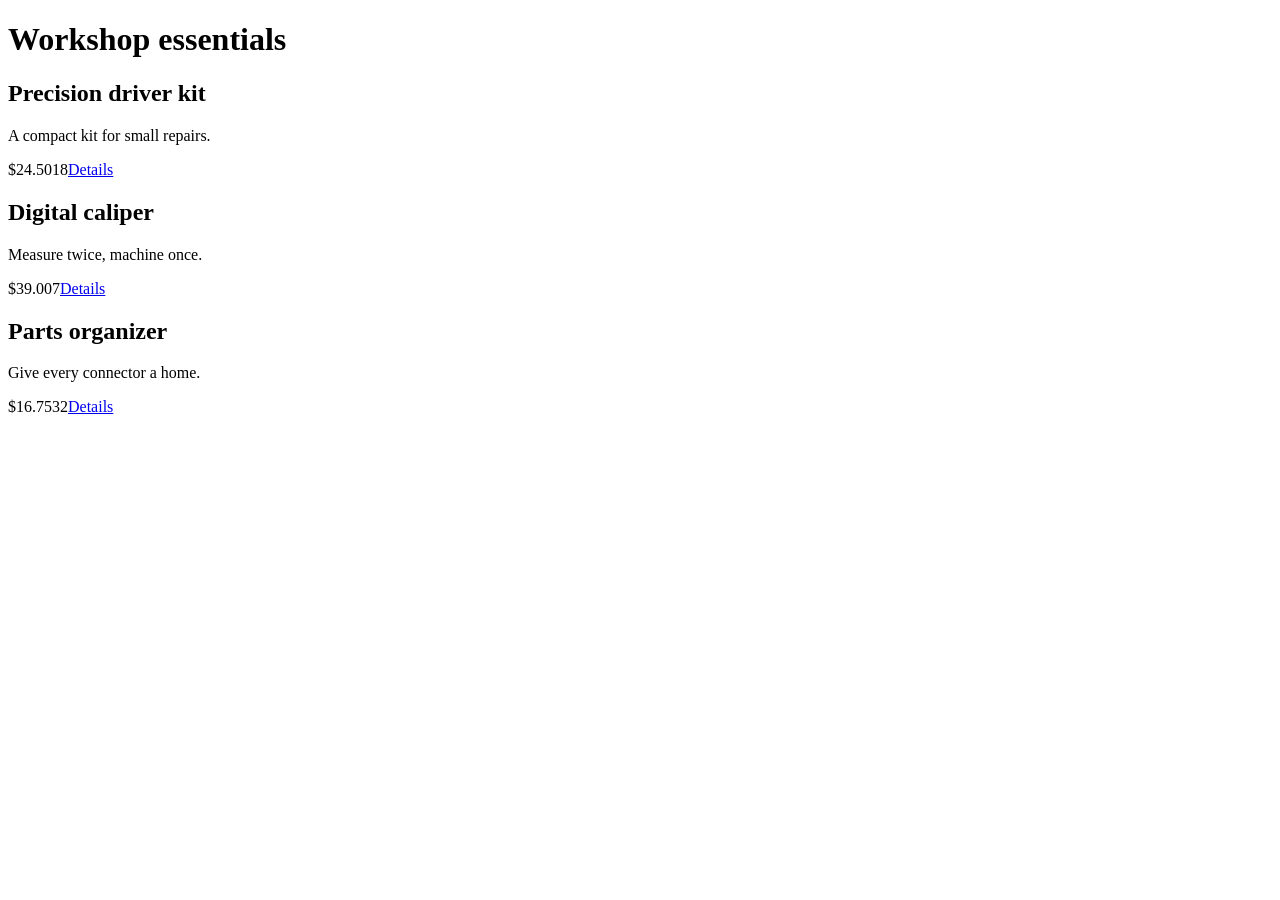
<file: site_contract_api/data/catalog.html>
<!doctype html>
<html lang="en"><head><meta charset="utf-8"><title>Northstar Workshop Supply</title></head>
<body><main id="catalog"><h1>Workshop essentials</h1>
<article class="product" data-code="KIT-101"><h2 class="name">Precision driver kit</h2><p class="description">A compact kit for small repairs.</p><span class="price" data-price="24.50">$24.50</span><span class="stock">18</span><a class="details" href="/tools/driver-kit">Details</a></article>
<article class="product" data-code="KIT-102"><h2 class="name">Digital caliper</h2><p class="description">Measure twice, machine once.</p><span class="price" data-price="39.00">$39.00</span><span class="stock">7</span><a class="details" href="/tools/caliper">Details</a></article>
<article class="product" data-code="KIT-103"><h2 class="name">Parts organizer</h2><p class="description">Give every connector a home.</p><span class="price" data-price="16.75">$16.75</span><span class="stock">32</span><a class="details" href="/tools/organizer">Details</a></article>
</main></body></html>
</file>
